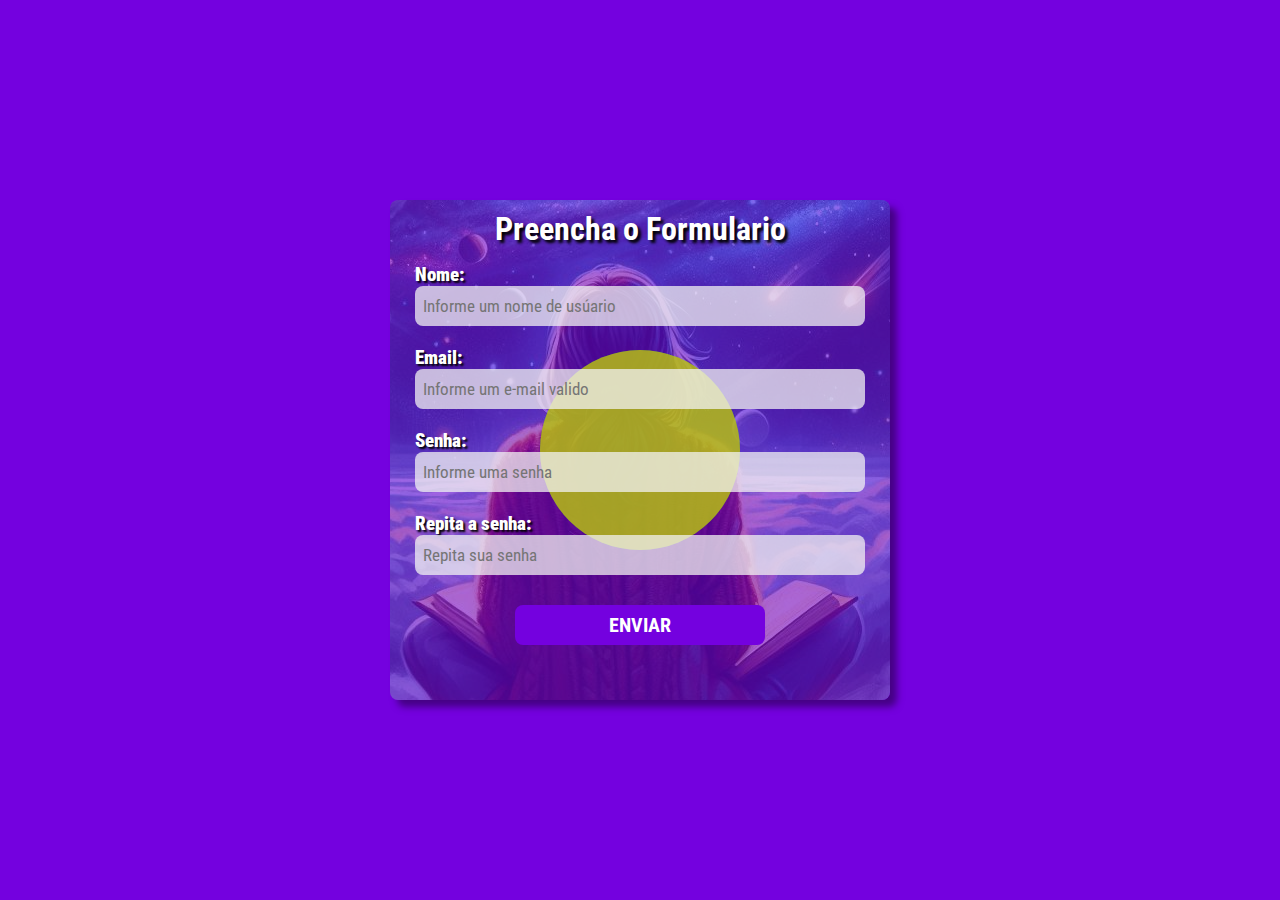
<file: index.html>
<!DOCTYPE html>
<html lang="pt-BR">
<head>
    <meta charset="UTF-8">
    <meta name="viewport" content="width=device-width, initial-scale=1.0">
    <title>Formulario</title>
    <link rel="stylesheet" href="./src/css/reset.css">
    <link rel="stylesheet" href="./src/css/style.css">
    <link rel="stylesheet" href="./src/css/frames.css">
    <script src="./src/script/main.js" defer></script>
</head>
<body>
    <main>
        <section class="section-form">
            <div class="box-image-contain">
                <img src="./src/assets/image.jpeg" alt="Mulher sentada lendo um livro e imaginando o fascinante universo">
            </div>
            <form class="form-login">
                <h2>Preencha o Formulario</h2>
                <div class="form-inputs-box login-nome">
                    <label for="login">Nome:</label>
                    <input type="text" placeholder="Informe um nome de usúario" id="login">
                </div>
                <div class="form-inputs-box login-email">
                    <label for="email">Email:</label>
                    <input type="email" placeholder="Informe um e-mail valido" id="email">
                </div>
                <div class="form-inputs-box login-senha">
                    <label for="senha">Senha:</label>
                    <input type="password" placeholder="Informe uma senha" id="senha">
                </div>
                <div class="form-inputs-box login-repeat-senha">
                    <label for="repeat-senha">Repita a senha:</label>
                    <input type="password" placeholder="Repita sua senha" id="repeat-senha">
                </div>

                <button type="submit" class="button-check">Enviar</button>
            </form>
        </section>
        <div class="frames frame-1"></div>
        <div class="frames frame-2"></div>
    </main>
</body>
</html>
</file>
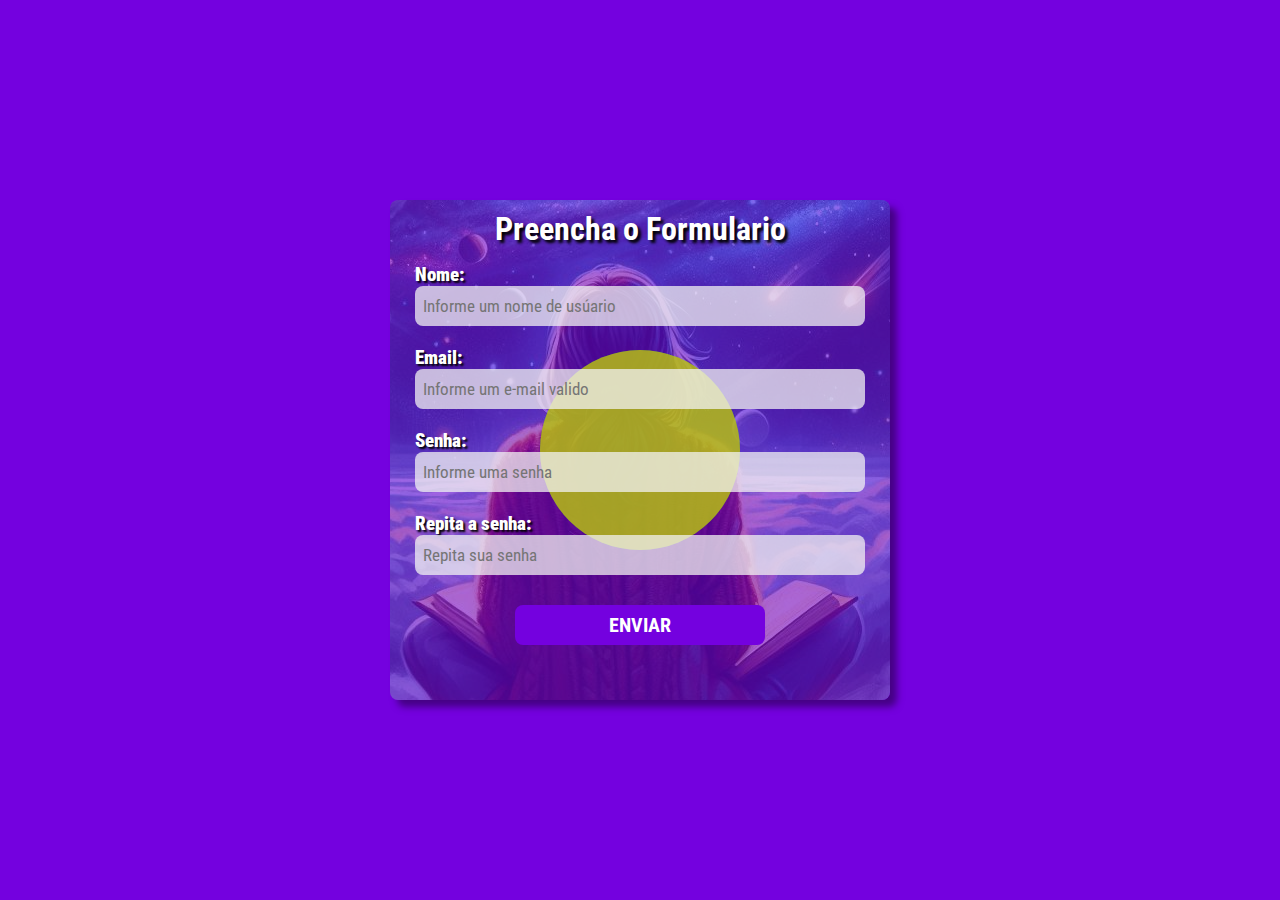
<file: src/index.html>
<!DOCTYPE html>
<html lang="pt-BR">
<head>
    <meta charset="UTF-8">
    <meta name="viewport" content="width=device-width, initial-scale=1.0">
    <title>Formulario</title>
    <link rel="stylesheet" href="./css/reset.css">
    <link rel="stylesheet" href="./css/style.css">
    <link rel="stylesheet" href="./css/frames.css">
    <script src="./script/main.js" defer></script>
</head>
<body>
    <main>
        <section class="section-form">
            <div class="box-image-contain">
                <img src="./assets/image.jpeg" alt="Mulher sentada lendo um livro e imaginando o fascinante universo">
            </div>
            <form class="form-login">
                <h2>Preencha o Formulario</h2>
                <div class="form-inputs-box login-nome">
                    <label for="login">Nome:</label>
                    <input type="text" placeholder="Informe um nome de usúario" id="login">
                </div>
                <div class="form-inputs-box login-email">
                    <label for="email">Email:</label>
                    <input type="email" placeholder="Informe um e-mail valido" id="email">
                </div>
                <div class="form-inputs-box login-senha">
                    <label for="senha">Senha:</label>
                    <input type="password" placeholder="Informe uma senha" id="senha">
                </div>
                <div class="form-inputs-box login-repeat-senha">
                    <label for="repeat-senha">Repita a senha:</label>
                    <input type="password" placeholder="Repita sua senha" id="repeat-senha">
                </div>

                <button type="submit" class="button-check">Enviar</button>
            </form>
        </section>
        <div class="frames frame-1"></div>
        <div class="frames frame-2"></div>
    </main>
</body>
</html>
</file>
<file: src/css/style.css>
:root {
    --primaryWhite: #ffff;
    --primaryBlack: #000000;
    --primaryPurple: #7401DF;
    --secundaryPurple: #4B088A;
    --primaryGreen: #00FF40;
}

html, body {
    height: 100%;
    background-color: var(--primaryPurple);
}

main {
    max-width: 1920px;
    min-height: 100vh;
    width: 100%;
    margin: 0 auto;
    display: flex;
    align-items: center;
    justify-content: center;
    overflow: hidden;
}

main .section-form {
    max-width: 500px;
    height: 500px;
    width: 95%;
    position: relative;
}

.section-form .box-image-contain {
    width: 100%;
    height: 100%;
    position: absolute;
}

.box-image-contain img {
    width: 100%;
    height: auto;
    object-fit: none;
    opacity: 0.4;
    border-radius: 8px;
    box-shadow: 7px 7px 7px var(--primaryBlack);
}

.section-form .form-login {
    position: relative;
    z-index: 1;
    width: 100%;
    display: flex;
    flex-direction: column;
    align-items: center;
    gap: 10px;
}

.form-login .form-inputs-box {
    width: 100%;
    margin: 5px;
    display: flex;
    flex-direction: column;
    align-items: center;
}

.form-inputs-box label {
    font-weight: 900;
    width: 90%;
    color: var(--primaryWhite);
    text-shadow: 2px 2px 2px var(--primaryBlack);
    font-size: 19px;
}

.form-login h2 {
    color: var(--primaryWhite);
    text-shadow: 3px 3px 3px var(--primaryBlack);
    font-size: 32px;
    margin-top: 10px;
}

.form-inputs-box input {
    width: 90%;
    height: 40px;
    padding: 8px;
    border-radius: 8px;
    border: none;
    outline: none;
    background-color: #f2f2f2be;
    font-size: 17px;
}

.form-inputs-box input:focus {
    border: 3px solid var(--primaryGreen);
}

.form-login .button-check {
    width: 50%;
    height: 40px;
    border-radius: 8px;
    border: none;
    font-size: 20px;
    font-weight: bold;
    text-transform: uppercase;
    cursor: pointer;
    margin-top: 15px;
    background-color: var(--primaryPurple);
    color: var(--primaryWhite);
    transition: all 0.2s ease-in;
}

.form-login .button-check:hover {
    background-color: var(--secundaryPurple);
    color: var(--primaryWhite);
    border: 3px solid var(--primaryGreen);
    box-shadow: 2px 2px 2px var(--primaryGreen);
}

@media (max-width: 568px) {
    main  {
        align-items: normal;
    }

    main .section-form {
        width: 100%;
    }

    .section-form .box-image-contain img {
        height: 100vh;
    }
}
</file>
<file: src/css/frames.css>
.frames {
  position: absolute;
  width: 200px;
  height: 200px;
  z-index: 0;
  opacity: 0.6;
}

.frame-1 {
    animation: frame-1 50s infinite;
    background-color: #00ff40;
    border-radius: 50%;
}
.frame-2 {
    animation: frame-2 50s infinite;
    background-color: orange;
    border-radius: 50%;
}

@keyframes frame-1 {
  0% {
    bottom: 0;
    left: 0;
  }

  50% {
    bottom: 350px;
    left: 600px;
  }
  100% {
    bottom: 0;
    left: 0;
  }
}

@keyframes frame-2 {
  0% {
    top: 0;
    right: 0;
  }

  50% {
    top: 400px;
    right: 800px;
  }

  100% {
    top: 0;
    right: 0;
  }
}
</file>
